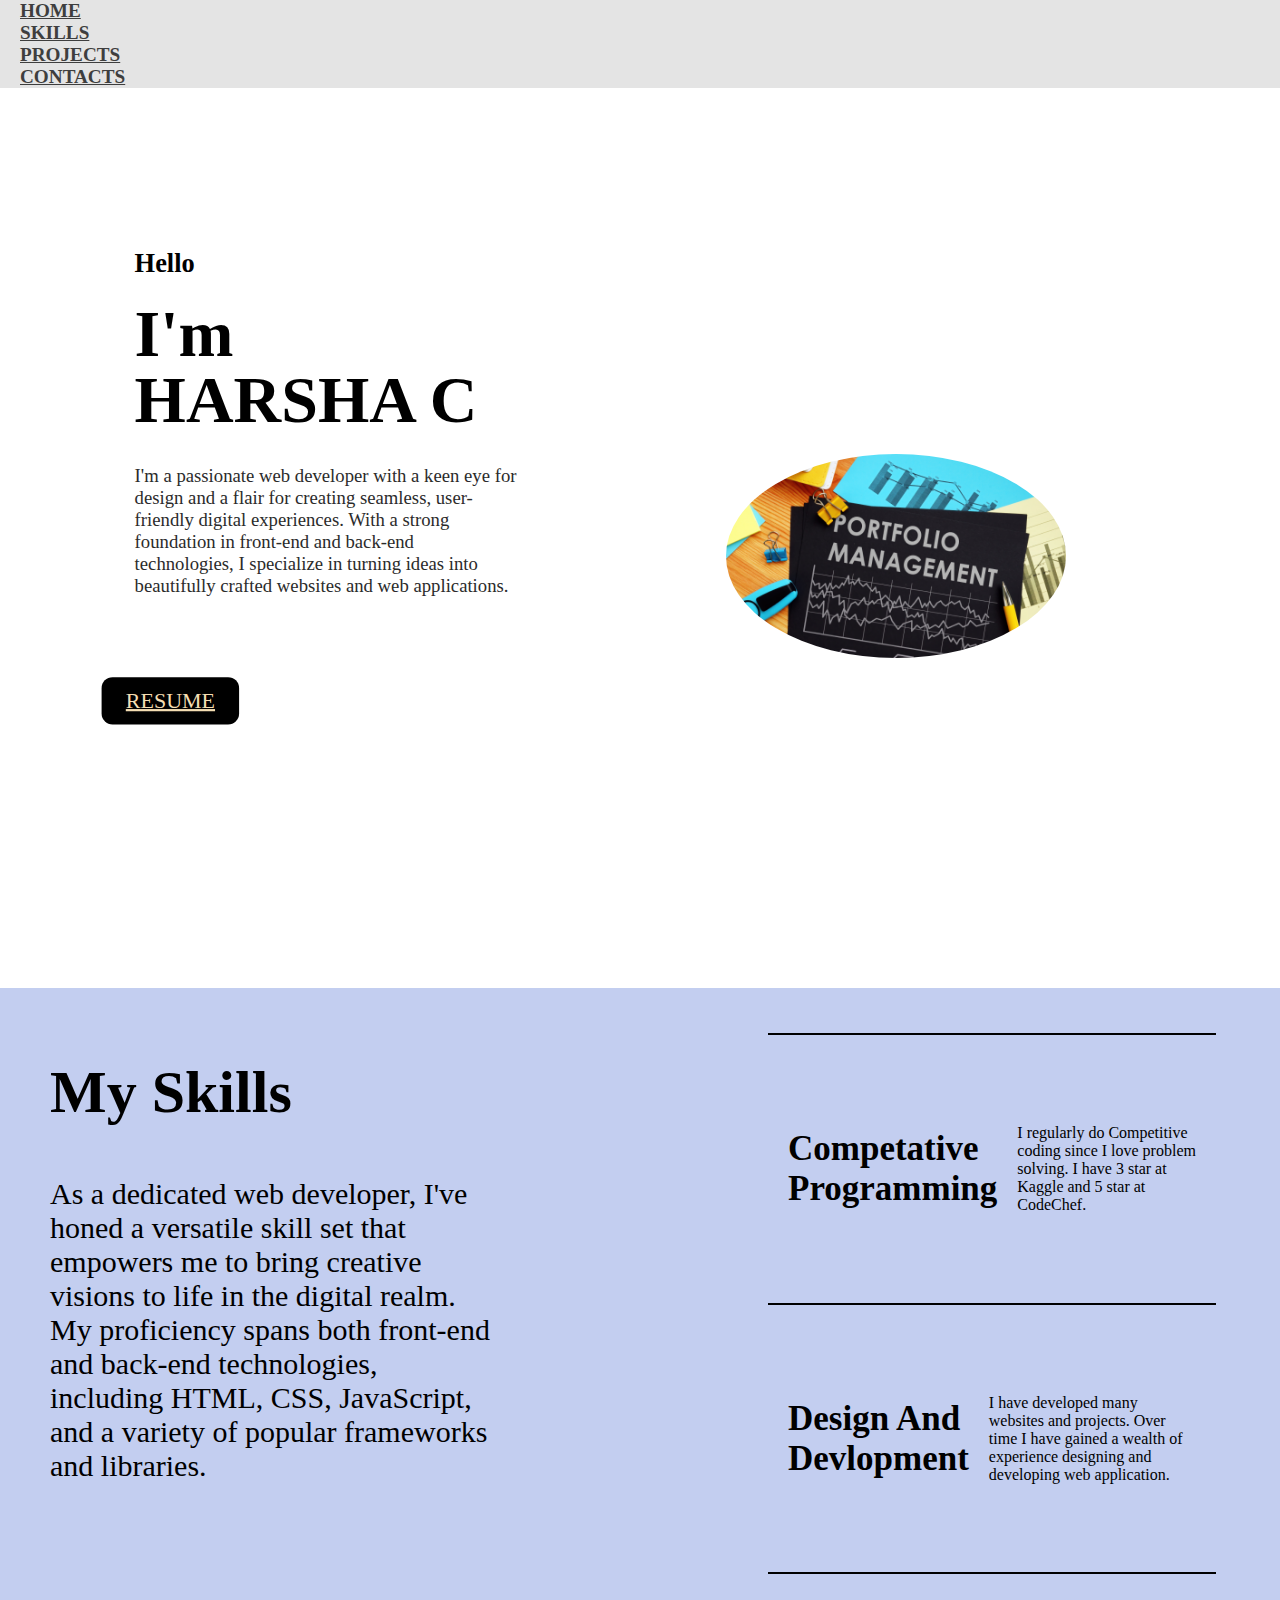
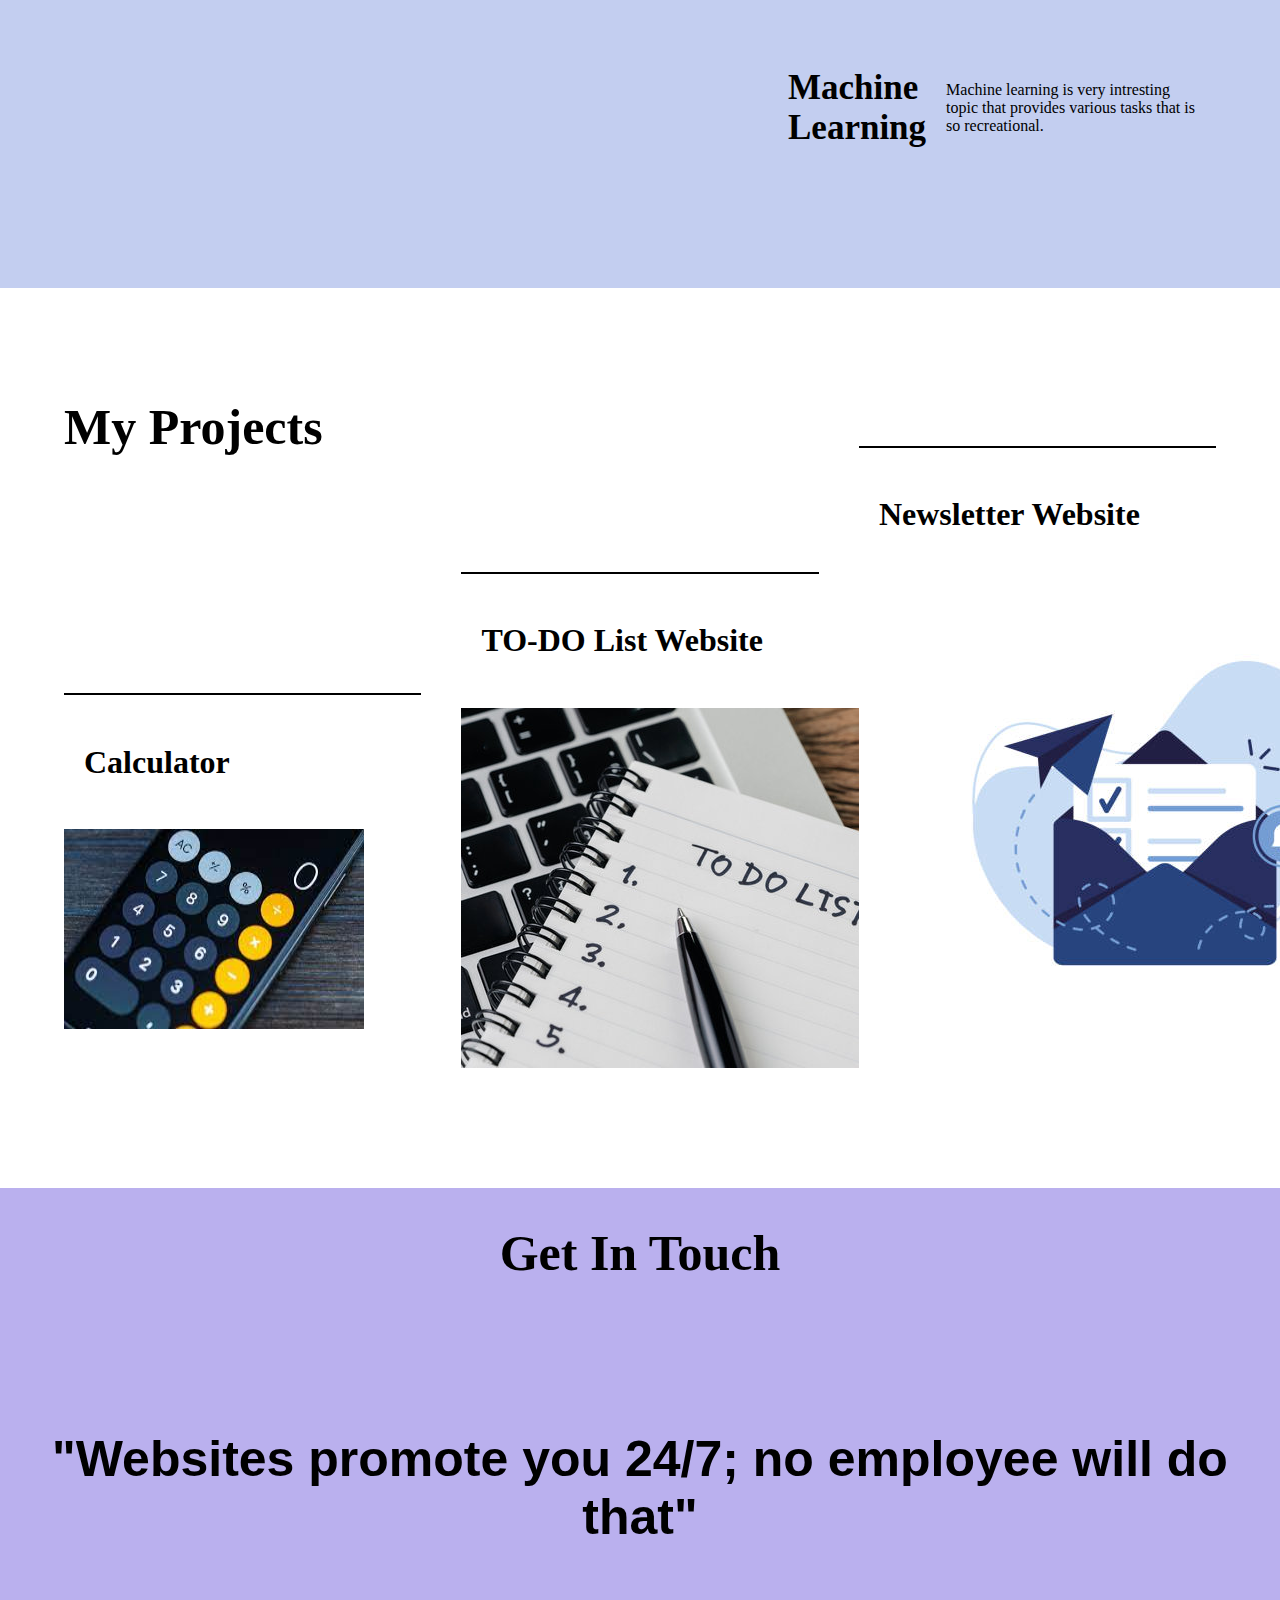
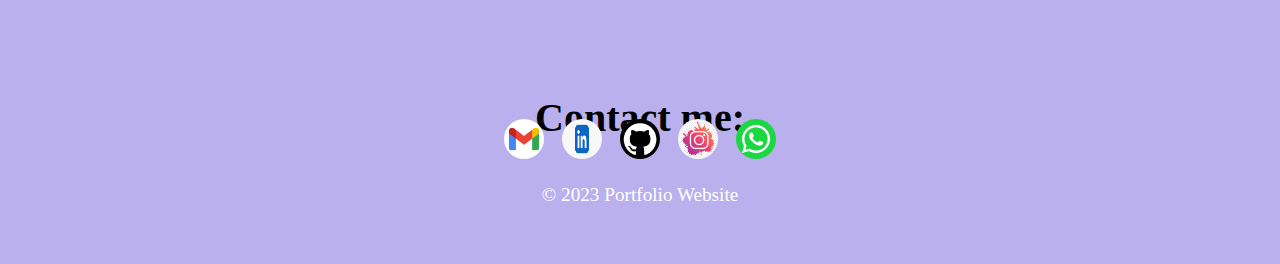
<file: Portfolio/index.html>
<!DOCTYPE html>
<html lang="en">
  <head>
    <meta charset="UTF-8" />
    <meta http-equiv="X-UA-Compatible" content="IE=edge" />
    <meta name="viewport" content="width=device-width, initial-scale=1.0" />
    <title>Portfolio</title>
    <link rel="stylesheet" href="index.css" />
    <link href="https://cdn.jsdelivr.net/npm/bootstrap@5.3.2/dist/css/bootstrap.min.css" rel="stylesheet" integrity="sha384-T3c6CoIi6uLrA9TneNEoa7RxnatzjcDSCmG1MXxSR1GAsXEV/Dwwykc2MPK8M2HN" crossorigin="anonymous">
    
    
  </head>
  <body>
    <header class="header_section">
      <div class="container">
        <nav class="navbar navbar-expand-lg custom_nav-container">
          <div class="collapse navbar-collapse" id="navbarSupportedContent">
            <ul class="navbar-nav mx-auto">
              <li class="nav-item active">
                <a class="nav-link" href="index.html">Home</a>
              </li>
              <li class="nav-item">
                <a class="nav-link" href="#page1">Skills</a>
              </li>
              <li class="nav-item">
                <a class="nav-link" href="#page2">Projects</a>
              </li>
              <div class="nav-item">
                <a class="nav-link" href="#page3"> Contacts</a>
              </div>
            </ul>
          </div>
        </nav>
      </div>
    </header>

    <div id="main">
      <div id="page">
       
          <img src="./Portfolio Management.png" style="padding: 150px; border-radius: 50%;" alt="" />
        
        <div id="text">
          <h2>Hello</h2>
          <h1>I'm HARSHA C</h1>
          <h4>
            I'm a passionate web developer with a keen eye for design and a
            flair for creating seamless, user-friendly digital experiences. With
            a strong foundation in front-end and back-end technologies, I
            specialize in turning ideas into beautifully crafted websites and
            web applications.
          </h4>
          <div id="buttons">
            <button id="b2">
              <a href="https://tinyurl.com/CVharsha">RESUME </a>
            </button>
          </div>
        </div>
      </div>


      <!-- ---------------------------------------- -->
      
      <div id="page1">
        <div id="right">
          <div id="text1">
            <h1>My Skills</h1>
            <h4>
              As a dedicated web developer, I've honed a versatile skill set
              that empowers me to bring creative visions to life in the digital
              realm. My proficiency spans both front-end and back-end
              technologies, including HTML, CSS, JavaScript, and a variety of
              popular frameworks and libraries.
            </h4>
          </div>
        </div>
        <div id="left">
          <div class="box">
            <h1>Competative Programming</h1>
            <p>
              I regularly do Competitive coding since I love problem solving. I
              have 3 star at Kaggle and 5 star at CodeChef.
            </p>
          </div>
          <div class="box">
            <h1>Design And Devlopment</h1>
            <p>
              I have developed many websites and projects. Over time I have
              gained a wealth of experience designing and developing web
              application.
            </p>
          </div>
          <div class="box">
            <h1>Machine Learning</h1>
            <p>Machine learning is very intresting topic that provides various tasks that is so recreational.</p>
          </div>
        </div>
      </div>



      <div id="page2">
        <div id="text4">
          <h1>My Projects</h1>
        </div>
        
        <div id="project">
          <div class="projects p1">
            <div id="text3">
              <h1>Calculator</h1>
            </div>
            <div id="image">
              <a href="">
                <img src="./calculator.jpg" alt="Description of the project" />
              </a>
            </div>
          </div>
          <div class="projects p2">
            <div id="text3">
              <h1>TO-DO List Website</h1>
            </div>
            <div id="image">
              <a href="">
                <img src="./todo.jpg" alt="Description of the project" />
              </a>
            </div>
          </div>
          <div class="projects p3">
            <div id="text3">
              <h1>Newsletter Website</h1>
            </div>
            <div id="image">
              <a href="">
                <img src="./newsletter.jpg" alt="Description of the project" />
              </a>
            </div>
          </div>
        </div>
      </div>


      
      <section class="end">
        <div id="page3" class="contact-me">
          <br /><br />
          <h2>Get In Touch</h2>
          <br />

          <h2 class="collab">"Websites promote you 24/7;
                 no employee will do that"</h2>
          <br />

          <p>Contact me:</p>
          <br />

          <a class="btn" href="mailto:harsha18.c@gmail.com"
            ><img src="./gmail.png" width="40px" height="40px"
          /></a>


          <a class="btn" href="https://www.linkedin.com/in/harsha-c-2263ab280"
            ><img src="./LinkedIn.png" width="40px" height="40px"
          /></a>

          <a class="btn" href="https://github.com/Harsha048"
            ><img src="./github.png" width="40px" height="40px"
          /></a>

          <a class="btn" href="https://tinyurl.com/harsha48"
            ><img src="./instagram.png" width="40px" height="40px"
          /></a>

          <a class="btn" href="https://wa.me/7022489920"
          ><img src="./whatsapp.png" width="40px" height="40px"
          /></a>
        </div>

        <div class="bottom-container">
          <div style="width: 50%; margin-left: auto; margin-right: auto">
            <br>
            <p class="copyright">© 2023 Portfolio Website</p>
          </div>
        </div>
      </section>
    </div>
   
  </body>
</html>
</file>
<file: Portfolio/index.css>
*{
    margin: 0%;
    padding: 0%;
    box-sizing: border-box;
    font-family: montserrat;
}
html,body{
    height: 100%;
    width: 100%;
}
#main{
    position: relative;
    overflow: hidden;
}
#page{
    position: relative;
    height: 100vh;
    width: 100vw;
    background-color: #fff;
}
#page>img{
    position: absolute;
    right: 5%;
    top: 52%;
    transform: translateY(-50%);
    width: 50%;
}
#page>#nav{
    display: flex;
    align-items: center;
    justify-content: space-between;
    padding: 0px 30px;
    position: absolute;
    z-index: 9;
    height: 10%;
    width: 100%;
}
#center-nav{
    display: flex;
    gap: 20px;
    text-align: center;
}
#center-nav>a{
    text-decoration: none;
    color: #000;
    font-weight: 500;
    font-size: 18px;
    text-align: center;
}
#nav>input{
    padding: 10px 5px;
    border-radius: 10px;
    border: 1px solid #dadada;
    text-transform: uppercase;
}
#text{
    padding: 30px 50px;
    position: relative;
    top: 18%;
    left: 8%;
    height: 75%;
    width: 35%;
    scale: 1.1;
}
#text>h1{
    font-size: 60px;
    line-height: 1;
    margin-top: 20px;
}
#text>h4{
    margin-top: 30px;
    color: #2b2b2b;
    font-size: 17px;
    font-weight: 500;
}

#buttons{
    position: absolute;
    left: 0%;
    bottom: 18%;
    height: 20%;
    width: 100%;
}
#buttons>button{
    padding: 10px 22px ;
    border-radius: 10px;
    border: none;
    font-weight: 500;
}
#buttons>button>a{
    font-size: 20px;
    color: wheat;
}
#buttons>#b2{
    margin-left: 20px;
    
    background-color: black;
}

#page1{
    position: relative;
    height: 100vh;
    width: 100vw;
    background-color: #c3cef0;
    /* padding: 50px; */
}
#page1>#left{
    position: absolute;
    right: 5%;
    height: 90%;
    top: 50%;
    transform: translateY(-50%);
    width: 35%;
    /* padding: 50px; */
}
#left>.box{
    display: flex;
    align-items: center;
    justify-content: space-between;
    padding: 0px 20px;
    height: 33.3%;
    width: 100%;
    border-top: 2px solid #000;
}
#left>.box>h4{
    font-size: 30px;
}

#left>.box>h1{
    font-size: 35px;
}
#left>.box>p{
    margin-left: 20px;
}

#text1{
    margin: 50px 50px;
    height: 30%;
    width: 50%;
    position: absolute;
    z-index: 9;
}
#text1>h1{
    font-size: 60px;
    margin-top: 20px;
}
#text1>h4{
    font-size: 30px;
    color:black;
    font-weight: 500;
    width: 70%;
    margin-top: 50px;
}
#text1>h5{
    color: #8873EF;
    transform: rotate(-20deg);
    position: absolute;
    left: -2%;
}

#page2{
    position: relative;
    height: 100vh;
    width: 100vw;
    background-color: #fff;
}
#project{
    display: flex;
    align-items: center;
    justify-content: space-between;
    height: 50%;
    width: 90%;
    position: absolute;
    left: 50%;
    transform: translateX(-50%);
    bottom: 5%;
}
.projects{
    border-top: 2px solid #000;
    height: 100%;
    width: 31%;
}
#text3{
    display: flex;
    align-items: center;
    justify-content: space-between;
    padding: 0px 20px;
    height: 30%;
    width: 100%;
}
#image{
    height: 70%;
    width: 100%;
}
#image>img{
    height: 100%;
    width: 100%;
    object-fit: cover;
}
.p1 img{
    height: 200px;
    width: 300px;
}
.p2{
    position: relative;
    top: -27%;
    
}
.p3{
    position: relative;
    top: -55%;
}
#text4{
    position: absolute;
    top: 10%;
    left: 5%;
    height: 20%;
    width: 30%;
}
#text4>h1{
    margin-top: 20px;
    font-size: 50px;
}



.end{
    background-color: #bab0ee;
    text-align: center;
    padding-bottom: 50px;

}
.contact-me p
{
    font-size: 40px;
}
.contact-me h2
{
    font-size: 50px;
    
}
.contact-me p
{
    font-size: 40px;
}
.contact-me{
    width: 100%;
    height: 570px;
    font-weight: bold;
    position: relative;
  }
  .collab{
    font-size: 3.1rem;
    font-family: 'Montserrat', sans-serif;
    display: block;
    font-weight: bolder;
    margin: 100px auto;
    padding: 30px 0;
  }
  .copyright{
    color:white;
    font-size: 1.2rem;
    margin: 0;
    padding: 8px 0 8px 0;
  }
  .btn{
    padding:7px 7px;
  }
  .btn > img{
      border-radius: 50%;
      position: relative;
      bottom: 40px;
  }
 
  
  .nav-item > a{
      color:#3e3e3e !important ;
      font-size: 1.2rem;
      font-weight: 600;
      margin: 7px 20px;
      text-transform: uppercase;
  }
  .header_section{
      background-color: #2222221f;
  }
</file>
